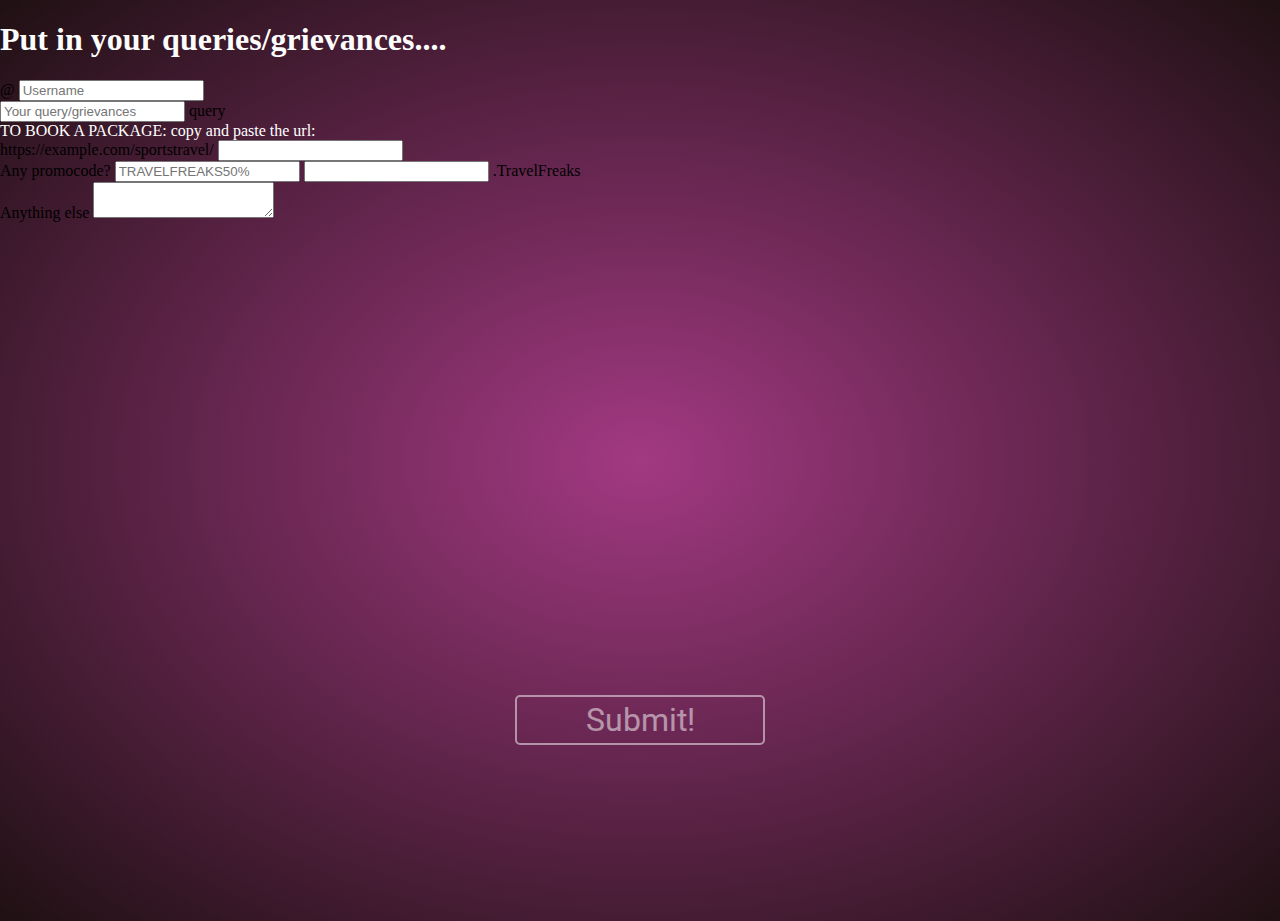
<file: contactus.html>
<!doctype html>
<html lang="en">
  <head>
    <link href="https://fonts.googleapis.com/css?family=Roboto:100" rel="stylesheet">
    <link rel="stylesheet" type="text/css" href="contactus.css">
    <!-- Required meta tags -->
    <meta charset="utf-8">
    <meta name="viewport" content="width=device-width, initial-scale=1">

    <!-- Bootstrap CSS -->
    <link href="https://cdn.jsdelivr.net/npm/bootstrap@5.0.0-beta2/dist/css/bootstrap.min.css" rel="stylesheet" integrity="sha384-BmbxuPwQa2lc/FVzBcNJ7UAyJxM6wuqIj61tLrc4wSX0szH/Ev+nYRRuWlolflfl" crossorigin="anonymous">

    <title>Hello, world!</title>
  </head>
  <body>
    <h1 style="color: rgb(253, 253, 253);">Put in your queries/grievances....</h1>

    <!-- Optional JavaScript; choose one of the two! -->

    <!-- Option 1: Bootstrap Bundle with Popper -->
    <script src="https://cdn.jsdelivr.net/npm/bootstrap@5.0.0-beta2/dist/js/bootstrap.bundle.min.js" integrity="sha384-b5kHyXgcpbZJO/tY9Ul7kGkf1S0CWuKcCD38l8YkeH8z8QjE0GmW1gYU5S9FOnJ0" crossorigin="anonymous"></script>

    <!-- Option 2: Separate Popper and Bootstrap JS -->
    <!--
    <script src="https://cdn.jsdelivr.net/npm/@popperjs/core@2.6.0/dist/umd/popper.min.js" integrity="sha384-KsvD1yqQ1/1+IA7gi3P0tyJcT3vR+NdBTt13hSJ2lnve8agRGXTTyNaBYmCR/Nwi" crossorigin="anonymous"></script>
    <script src="https://cdn.jsdelivr.net/npm/bootstrap@5.0.0-beta2/dist/js/bootstrap.min.js" integrity="sha384-nsg8ua9HAw1y0W1btsyWgBklPnCUAFLuTMS2G72MMONqmOymq585AcH49TLBQObG" crossorigin="anonymous"></script>
    -->
  </body>
  <div class="input-group mb-3">
    <span class="input-group-text" id="basic-addon1">@</span>
    <input type="text" class="form-control" placeholder="Username" aria-label="Username" aria-describedby="basic-addon1">
  </div>
  
  <div class="input-group mb-3">
    <input type="text" class="form-control" placeholder="Your query/grievances" aria-label="Recipient's username" aria-describedby="basic-addon2">
    <span class="input-group-text" id="basic-addon2">query</span>
     
</div>
  
  <label for="basic-url" class="form-label" style="color: rgb(255, 255, 255);">TO BOOK A PACKAGE: copy and paste the url:</label>
  <div class="input-group mb-3">
    <span class="input-group-text" id="basic-addon3">https://example.com/sportstravel/</span>
    <input type="text" class="form-control" id="basic-url" aria-describedby="basic-addon3">
  </div>
  
  <div class="input-group mb-3">
    <span class="input-group-text" placeholder="TRAVELFREAKS50%">Any promocode?</span>
    <input type="text" class="form-control" placeholder="TRAVELFREAKS50%" aria-label="Recipient's username" aria-describedby="basic-addon2">
    
    <input type="text" class="form-control" aria-label="Amount (to the nearest dollar)">
    <span class="input-group-text">.TravelFreaks</span>
  </div>
  
  
  
  <div class="input-group">
    <span class="input-group-text">Anything else</span>
    <textarea class="form-control" aria-label="With textarea"></textarea>
  </div>
  <a href="index.html" style="text-align: center;"><button style="text-align: center; align-items: center; align-content: center; align-tracks: center;" >Submit!</button></a>
  <div class='light x1'></div>
  <div class='light x2'></div>
  <div class='light x3'></div>
  <div class='light x4'></div>
  <div class='light x5'></div>
  <div class='light x6'></div>
  <div class='light x7'></div>
  <div class='light x8'></div>
  <div class='light x9'></div>
  </html>
</file>
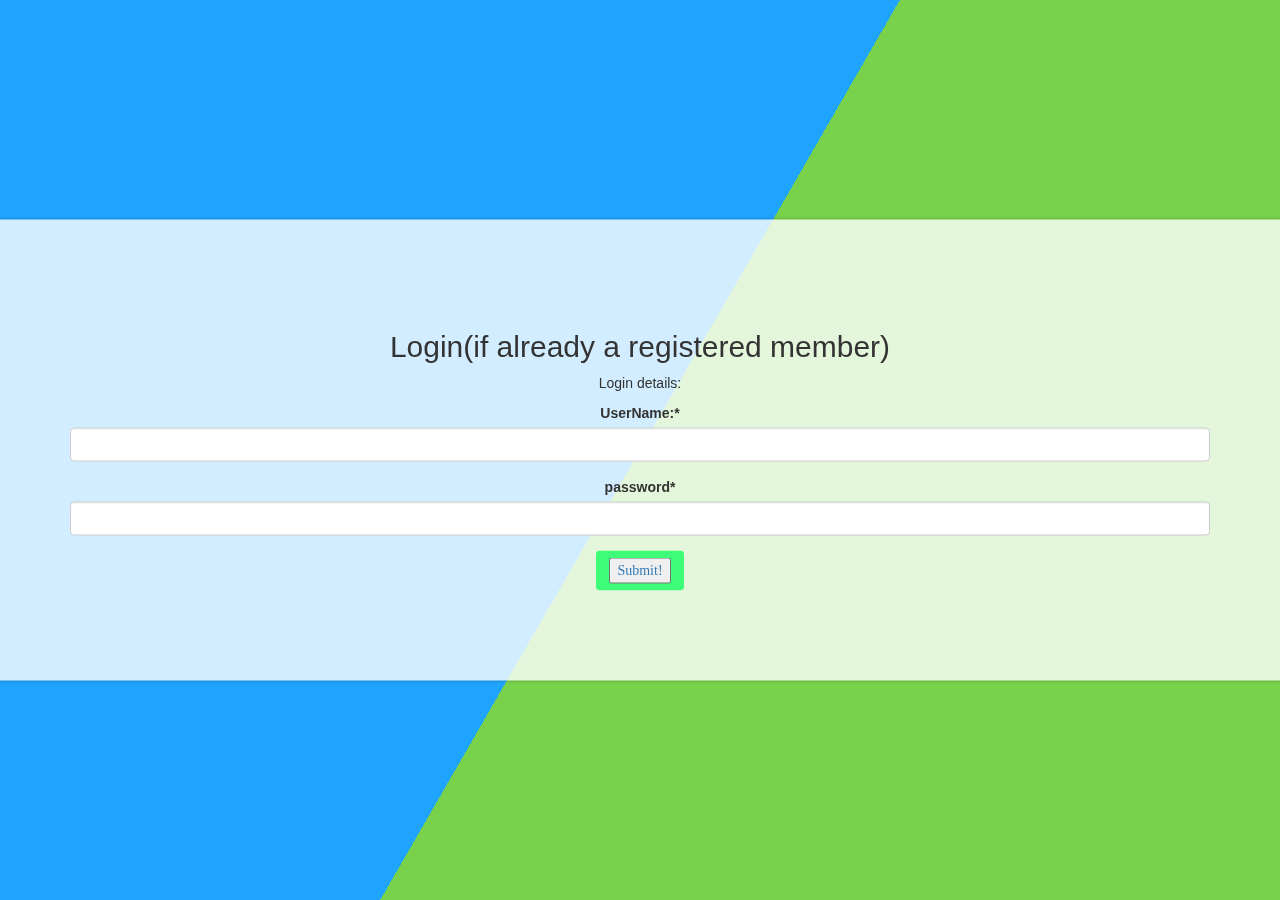
<file: login.html>
<!DOCTYPE html>
<html lang="en">
<head>
    <link rel="stylesheet" type="text/css" href="contact.css">
  <title>Bootstrap Example</title>
  <meta charset="utf-8">
  <meta name="viewport" content="width=device-width, initial-scale=1">
  <link rel="stylesheet" href="https://maxcdn.bootstrapcdn.com/bootstrap/3.4.1/css/bootstrap.min.css">
  <script src="https://ajax.googleapis.com/ajax/libs/jquery/3.5.1/jquery.min.js"></script>
  <script src="https://maxcdn.bootstrapcdn.com/bootstrap/3.4.1/js/bootstrap.min.js"></script>
</head>
<body>
    <div class="bg"></div>
<div class="bg bg2"></div>
<div class="bg bg3"></div>
<div class="content">
  

   
    <div class="context">
        
    </div>


<div class="container">
  <h2>Login(if already a registered member)</h2>
  <p>Login details:</p>
  <form>
    <div class="form-group">
      <label for="usr">UserName:*</label>
      <input type="text" class="form-control" id="usr">
    </div>
    <div class="form-group">
      <label for="pwd">password*</label>
      <input type="password" class="form-control" id="pwd">
    </div>
    
    
    
  </form>

</div>
<div class="btn">
<a href="index.html"><button>Submit!</button></a>

</div>
</div>

</body>

</html>
</file>
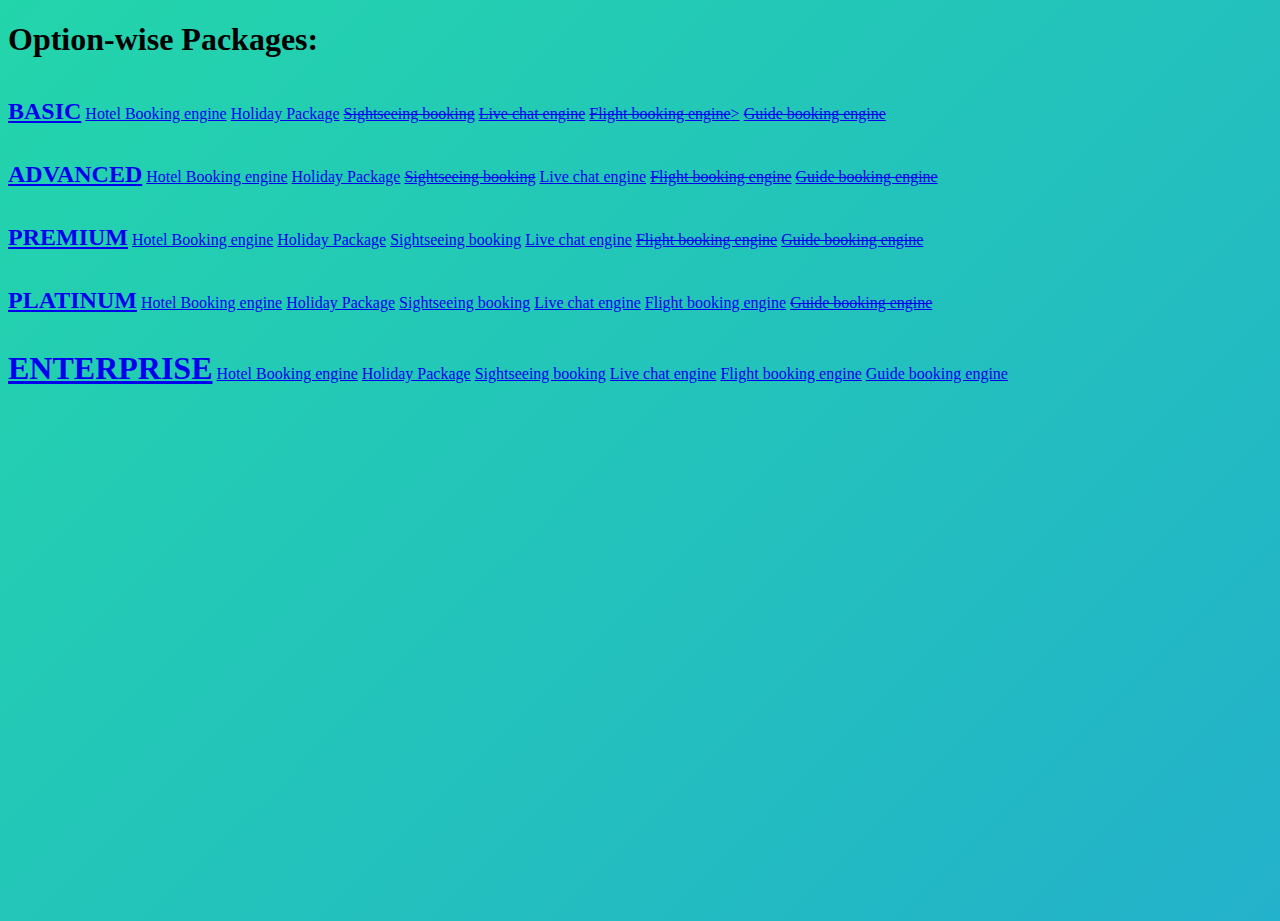
<file: pricing.html>
<!doctype html>
<html lang="en">
  <head>
    <link rel="stylesheet" type="text/css" href="travelsol.css">
    <!-- Required meta tags -->
    <meta charset="utf-8">
    <meta name="viewport" content="width=device-width, initial-scale=1">

    <!-- Bootstrap CSS -->
    <link href="https://cdn.jsdelivr.net/npm/bootstrap@5.0.0-beta2/dist/css/bootstrap.min.css" rel="stylesheet" integrity="sha384-BmbxuPwQa2lc/FVzBcNJ7UAyJxM6wuqIj61tLrc4wSX0szH/Ev+nYRRuWlolflfl" crossorigin="anonymous">

    <title>Hello, world!</title>
  </head>
  <body>
    <h1>Option-wise Packages:</h1>
    &nbsp;&nbsp; &nbsp;&nbsp; &nbsp;&nbsp; &nbsp;&nbsp; &nbsp;&nbsp; &nbsp;&nbsp; &nbsp;&nbsp; &nbsp;&nbsp; &nbsp;&nbsp; &nbsp;&nbsp; &nbsp;&nbsp; &nbsp;
&nbsp; &nbsp;&nbsp; &nbsp;&nbsp; &nbsp;&nbsp; &nbsp;&nbsp; &nbsp;&nbsp; &nbsp;&nbsp; &nbsp;&nbsp; &nbsp;&nbsp; &nbsp;&nbsp; &nbsp;&nbsp; &nbsp;&nbsp; &nbsp;
&nbsp; &nbsp;&nbsp; &nbsp;&nbsp; &nbsp;&nbsp; &nbsp;&nbsp; &nbsp;&nbsp; &nbsp;&nbsp; &nbsp;&nbsp; &nbsp;&nbsp; &nbsp;&nbsp; &nbsp;&nbsp; &nbsp;&nbsp; &nbsp;
&nbsp; &nbsp;&nbsp; &nbsp;&nbsp; &nbsp;&nbsp; &nbsp;&nbsp;

    <!-- Optional JavaScript; choose one of the two! -->

    <!-- Option 1: Bootstrap Bundle with Popper -->
    <script src="https://cdn.jsdelivr.net/npm/bootstrap@5.0.0-beta2/dist/js/bootstrap.bundle.min.js" integrity="sha384-b5kHyXgcpbZJO/tY9Ul7kGkf1S0CWuKcCD38l8YkeH8z8QjE0GmW1gYU5S9FOnJ0" crossorigin="anonymous"></script>

    <!-- Option 2: Separate Popper and Bootstrap JS -->
    <!--
    <script src="https://cdn.jsdelivr.net/npm/@popperjs/core@2.6.0/dist/umd/popper.min.js" integrity="sha384-KsvD1yqQ1/1+IA7gi3P0tyJcT3vR+NdBTt13hSJ2lnve8agRGXTTyNaBYmCR/Nwi" crossorigin="anonymous"></script>
    <script src="https://cdn.jsdelivr.net/npm/bootstrap@5.0.0-beta2/dist/js/bootstrap.min.js" integrity="sha384-nsg8ua9HAw1y0W1btsyWgBklPnCUAFLuTMS2G72MMONqmOymq585AcH49TLBQObG" crossorigin="anonymous"></script>
    -->
  
<div class="list-group">
    <b><a href="#" class="list-group-item list-group-item-dark" style="font-weight: bolder; font-size: x-large;">BASIC</a></b>
  
    <a href="#" class="list-group-item list-group-item-action list-group-item-primary">Hotel Booking engine</a>
    <a href="#" class="list-group-item list-group-item-action list-group-item-secondary">Holiday Package</a>
    <a href="#" class="list-group-item list-group-item-action list-group-item-success"><strike>Sightseeing booking</strike></a>
    <a href="#" class="list-group-item list-group-item-action list-group-item-danger"><STRIKE>Live chat engine</STRIKE></a>
    <a href="#" class="list-group-item list-group-item-action list-group-item-warning"><strike>Flight booking engine</strike>></a>
    <a href="#" class="list-group-item list-group-item-action list-group-item-info"><strike>Guide booking engine</strike></a>
    
  </div>
&nbsp; &nbsp;&nbsp; &nbsp;&nbsp; &nbsp;&nbsp; &nbsp;&nbsp; &nbsp;&nbsp; &nbsp;&nbsp; &nbsp;&nbsp; &nbsp;&nbsp; &nbsp;&nbsp; &nbsp;&nbsp; &nbsp;&nbsp; &nbsp;
&nbsp; &nbsp;&nbsp; &nbsp;&nbsp; &nbsp;&nbsp; &nbsp;&nbsp; &nbsp;&nbsp; &nbsp;&nbsp; &nbsp;&nbsp; &nbsp;&nbsp; &nbsp;&nbsp; &nbsp;&nbsp; &nbsp;&nbsp; &nbsp;
&nbsp; &nbsp;&nbsp; &nbsp;&nbsp; &nbsp;&nbsp; &nbsp;&nbsp; &nbsp;&nbsp; &nbsp;&nbsp; &nbsp;&nbsp; &nbsp;&nbsp; &nbsp;&nbsp; &nbsp;&nbsp; &nbsp;&nbsp; &nbsp;
&nbsp; &nbsp;&nbsp; &nbsp;&nbsp; &nbsp;&nbsp; &nbsp;&nbsp; &nbsp;&nbsp; &nbsp;&nbsp; &nbsp;&nbsp; &nbsp;&nbsp; &nbsp;&nbsp; &nbsp;&nbsp; &nbsp;&nbsp; &nbsp;
&nbsp; &nbsp;&nbsp; &nbsp;&nbsp; &nbsp;&nbsp; &nbsp;&nbsp; &nbsp;&nbsp; &nbsp;&nbsp; &nbsp;&nbsp; &nbsp;&nbsp; &nbsp;&nbsp; &nbsp;&nbsp; &nbsp;&nbsp; &nbsp;
&nbsp; &nbsp;&nbsp; &nbsp;&nbsp; &nbsp;&nbsp; &nbsp;&nbsp; &nbsp;&nbsp; &nbsp;&nbsp; &nbsp;&nbsp; &nbsp;&nbsp; &nbsp;&nbsp; &nbsp;&nbsp; &nbsp;&nbsp; &nbsp;&nbsp;
&nbsp;&nbsp; &nbsp;&nbsp; &nbsp;&nbsp; &nbsp;&nbsp; &nbsp;&nbsp; &nbsp;&nbsp; &nbsp;&nbsp; &nbsp;&nbsp; &nbsp;&nbsp; &nbsp;&nbsp; &nbsp;&nbsp; &nbsp;
&nbsp; &nbsp;&nbsp; &nbsp;&nbsp; &nbsp;&nbsp; &nbsp;&nbsp; &nbsp;&nbsp; &nbsp;&nbsp; &nbsp;&nbsp; &nbsp;&nbsp; &nbsp;&nbsp; &nbsp;&nbsp; &nbsp;&nbsp; &nbsp;
&nbsp; &nbsp;&nbsp; &nbsp;&nbsp; &nbsp;&nbsp; &nbsp;&nbsp; &nbsp;&nbsp; &nbsp;&nbsp; &nbsp;&nbsp; &nbsp;&nbsp; &nbsp;&nbsp; &nbsp;&nbsp; &nbsp;&nbsp; &nbsp;
  <div class="list-group">
    <b><a href="#" class="list-group-item list-group-item-dark" style="font-weight: bolder; font-size: x-large;">ADVANCED</a></b>
  
    <a href="#" class="list-group-item list-group-item-action list-group-item-primary">Hotel Booking engine</a>
    <a href="#" class="list-group-item list-group-item-action list-group-item-secondary">Holiday Package</a>
    <a href="#" class="list-group-item list-group-item-action list-group-item-success"><strike>Sightseeing booking</strike></a>
    <a href="#" class="list-group-item list-group-item-action list-group-item-danger">Live chat engine</a>
    <a href="#" class="list-group-item list-group-item-action list-group-item-warning"><strike>Flight booking engine</strike></a>
    <a href="#" class="list-group-item list-group-item-action list-group-item-info"><strike>Guide booking engine</strike></a>
    
  </div>
&nbsp; &nbsp;&nbsp; &nbsp;&nbsp; &nbsp;&nbsp; &nbsp;&nbsp; &nbsp;&nbsp; &nbsp;&nbsp; &nbsp;&nbsp; &nbsp;&nbsp; &nbsp;&nbsp; &nbsp;&nbsp; &nbsp;&nbsp; &nbsp;
&nbsp; &nbsp;&nbsp; &nbsp;&nbsp; &nbsp;&nbsp; &nbsp;&nbsp; &nbsp;&nbsp; &nbsp;&nbsp; &nbsp;&nbsp; &nbsp;&nbsp; &nbsp;&nbsp; &nbsp;&nbsp; &nbsp;&nbsp; &nbsp;
&nbsp; &nbsp;&nbsp; &nbsp;&nbsp; &nbsp;&nbsp; &nbsp;&nbsp; &nbsp;&nbsp; &nbsp;&nbsp; &nbsp;&nbsp; &nbsp;&nbsp; &nbsp;&nbsp; &nbsp;&nbsp; &nbsp;&nbsp; &nbsp;
&nbsp; &nbsp;&nbsp; &nbsp;&nbsp; &nbsp;&nbsp; &nbsp;&nbsp; &nbsp;&nbsp; &nbsp;&nbsp; &nbsp;&nbsp; &nbsp;&nbsp; &nbsp;&nbsp; &nbsp;&nbsp; &nbsp;&nbsp; &nbsp;
&nbsp; &nbsp;&nbsp; &nbsp;&nbsp; &nbsp;&nbsp; &nbsp;&nbsp; &nbsp;&nbsp; &nbsp;&nbsp; &nbsp;&nbsp; &nbsp;&nbsp; &nbsp;&nbsp; &nbsp;&nbsp; &nbsp;&nbsp; &nbsp;
&nbsp; &nbsp;&nbsp; &nbsp;&nbsp; &nbsp;&nbsp; &nbsp;&nbsp; &nbsp;&nbsp; &nbsp;&nbsp; &nbsp;&nbsp; &nbsp;&nbsp; &nbsp;&nbsp; &nbsp;&nbsp; &nbsp;&nbsp; &nbsp;&nbsp;
&nbsp;&nbsp; &nbsp;&nbsp; &nbsp;&nbsp; &nbsp;&nbsp; &nbsp;&nbsp; &nbsp;&nbsp; &nbsp;&nbsp; &nbsp;&nbsp; &nbsp;&nbsp; &nbsp;&nbsp; &nbsp;&nbsp; &nbsp;
&nbsp; &nbsp;&nbsp; &nbsp;&nbsp; &nbsp;&nbsp; &nbsp;&nbsp; &nbsp;&nbsp; &nbsp;&nbsp; &nbsp;&nbsp; &nbsp;&nbsp; &nbsp;&nbsp; &nbsp;&nbsp; &nbsp;&nbsp; &nbsp;
&nbsp; &nbsp;&nbsp; &nbsp;&nbsp; &nbsp;&nbsp; &nbsp;&nbsp; &nbsp;&nbsp; &nbsp;&nbsp; &nbsp;&nbsp; &nbsp;&nbsp; &nbsp;&nbsp; &nbsp;&nbsp; &nbsp;&nbsp; &nbsp;
  <div class="list-group">
    <b><a href="#" class="list-group-item list-group-item-dark"style="font-weight: bolder; font-size: x-large;">PREMIUM</a></b>
  
    <a href="#" class="list-group-item list-group-item-action list-group-item-primary">Hotel Booking engine</a>
    <a href="#" class="list-group-item list-group-item-action list-group-item-secondary">Holiday Package</a>
    <a href="#" class="list-group-item list-group-item-action list-group-item-success">Sightseeing booking</a>
    <a href="#" class="list-group-item list-group-item-action list-group-item-danger">Live chat engine</a>
    <a href="#" class="list-group-item list-group-item-action list-group-item-warning"><strike>Flight booking engine</strike></a>
    <a href="#" class="list-group-item list-group-item-action list-group-item-info"><strike>Guide booking engine</strike></a>
    
  </div>
  &nbsp; &nbsp;&nbsp; &nbsp;&nbsp; &nbsp;&nbsp; &nbsp;&nbsp; &nbsp;&nbsp; &nbsp;&nbsp; &nbsp;&nbsp; &nbsp;&nbsp; &nbsp;&nbsp; &nbsp;&nbsp; &nbsp;&nbsp; &nbsp;
  &nbsp; &nbsp;&nbsp; &nbsp;&nbsp; &nbsp;&nbsp; &nbsp;&nbsp; &nbsp;&nbsp; &nbsp;&nbsp; &nbsp;&nbsp; &nbsp;&nbsp; &nbsp;&nbsp; &nbsp;&nbsp; &nbsp;&nbsp; &nbsp;
  &nbsp; &nbsp;&nbsp; &nbsp;&nbsp; &nbsp;&nbsp; &nbsp;&nbsp; &nbsp;&nbsp; &nbsp;&nbsp; &nbsp;&nbsp; &nbsp;&nbsp; &nbsp;&nbsp; &nbsp;&nbsp; &nbsp;&nbsp; &nbsp;
  &nbsp; &nbsp;&nbsp; &nbsp;&nbsp; &nbsp;&nbsp; &nbsp;&nbsp; &nbsp;&nbsp; &nbsp;&nbsp; &nbsp;&nbsp; &nbsp;&nbsp; &nbsp;&nbsp; &nbsp;&nbsp; &nbsp;&nbsp; &nbsp;
  &nbsp; &nbsp;&nbsp; &nbsp;&nbsp; &nbsp;&nbsp; &nbsp;&nbsp; &nbsp;&nbsp; &nbsp;&nbsp; &nbsp;&nbsp; &nbsp;&nbsp; &nbsp;&nbsp; &nbsp;&nbsp; &nbsp;&nbsp; &nbsp;
  &nbsp; &nbsp;&nbsp; &nbsp;&nbsp; &nbsp;&nbsp; &nbsp;&nbsp; &nbsp;&nbsp; &nbsp;&nbsp; &nbsp;&nbsp; &nbsp;&nbsp; &nbsp;&nbsp; &nbsp;&nbsp; &nbsp;&nbsp; &nbsp;&nbsp;
  &nbsp;&nbsp; &nbsp;&nbsp; &nbsp;&nbsp; &nbsp;&nbsp; &nbsp;&nbsp; &nbsp;&nbsp; &nbsp;&nbsp; &nbsp;&nbsp; &nbsp;&nbsp; &nbsp;&nbsp; &nbsp;&nbsp; &nbsp;
  &nbsp; &nbsp;&nbsp; &nbsp;&nbsp; &nbsp;&nbsp; &nbsp;&nbsp; &nbsp;&nbsp; &nbsp;&nbsp; &nbsp;&nbsp; &nbsp;&nbsp; &nbsp;&nbsp; &nbsp;&nbsp; &nbsp;&nbsp; &nbsp;
  &nbsp; &nbsp;&nbsp; &nbsp;&nbsp; &nbsp;&nbsp; &nbsp;&nbsp; &nbsp;&nbsp; &nbsp;&nbsp; &nbsp;&nbsp; &nbsp;&nbsp; &nbsp;&nbsp; &nbsp;&nbsp; &nbsp;&nbsp; &nbsp;
  <div class="list-group">
    <b><a href="#" class="list-group-item list-group-item-action"style="font-weight: bolder; font-size: x-large;">PLATINUM</a></b>
  
    <a href="#" class="list-group-item list-group-item-action list-group-item-primary">Hotel Booking engine</a>
    <a href="#" class="list-group-item list-group-item-action list-group-item-secondary">Holiday Package</a>
    <a href="#" class="list-group-item list-group-item-action list-group-item-success">Sightseeing booking</a>
    <a href="#" class="list-group-item list-group-item-action list-group-item-danger">Live chat engine</a>
    <a href="#" class="list-group-item list-group-item-action list-group-item-warning">Flight booking engine</a>
    <a href="#" class="list-group-item list-group-item-action list-group-item-info"><strike>Guide booking engine</strike></a>
    
  </div>
  &nbsp; &nbsp;&nbsp; &nbsp;&nbsp; &nbsp;&nbsp; &nbsp;&nbsp; &nbsp;&nbsp; &nbsp;&nbsp; &nbsp;&nbsp; &nbsp;&nbsp; &nbsp;&nbsp; &nbsp;&nbsp; &nbsp;&nbsp; &nbsp;
  &nbsp; &nbsp;&nbsp; &nbsp;&nbsp; &nbsp;&nbsp; &nbsp;&nbsp; &nbsp;&nbsp; &nbsp;&nbsp; &nbsp;&nbsp; &nbsp;&nbsp; &nbsp;&nbsp; &nbsp;&nbsp; &nbsp;&nbsp; &nbsp;
  &nbsp; &nbsp;&nbsp; &nbsp;&nbsp; &nbsp;&nbsp; &nbsp;&nbsp; &nbsp;&nbsp; &nbsp;&nbsp; &nbsp;&nbsp; &nbsp;&nbsp; &nbsp;&nbsp; &nbsp;&nbsp; &nbsp;&nbsp; &nbsp;
  &nbsp; &nbsp;&nbsp; &nbsp;&nbsp; &nbsp;&nbsp; &nbsp;&nbsp; &nbsp;&nbsp; &nbsp;&nbsp; &nbsp;&nbsp; &nbsp;&nbsp; &nbsp;&nbsp; &nbsp;&nbsp; &nbsp;&nbsp; &nbsp;
  &nbsp; &nbsp;&nbsp; &nbsp;&nbsp; &nbsp;&nbsp; &nbsp;&nbsp; &nbsp;&nbsp; &nbsp;&nbsp; &nbsp;&nbsp; &nbsp;&nbsp; &nbsp;&nbsp; &nbsp;&nbsp; &nbsp;&nbsp; &nbsp;
  &nbsp; &nbsp;&nbsp; &nbsp;&nbsp; &nbsp;&nbsp; &nbsp;&nbsp; &nbsp;&nbsp; &nbsp;&nbsp; &nbsp;&nbsp; &nbsp;&nbsp; &nbsp;&nbsp; &nbsp;&nbsp; &nbsp;&nbsp; &nbsp;&nbsp;
  &nbsp;&nbsp; &nbsp;&nbsp; &nbsp;&nbsp; &nbsp;&nbsp; &nbsp;&nbsp; &nbsp;&nbsp; &nbsp;&nbsp; &nbsp;&nbsp; &nbsp;&nbsp; &nbsp;&nbsp; &nbsp;&nbsp; &nbsp;
  &nbsp; &nbsp;&nbsp; &nbsp;&nbsp; &nbsp;&nbsp; &nbsp;&nbsp; &nbsp;&nbsp; &nbsp;&nbsp; &nbsp;&nbsp; &nbsp;&nbsp; &nbsp;&nbsp; &nbsp;&nbsp; &nbsp;&nbsp; &nbsp;
  &nbsp; &nbsp;&nbsp; &nbsp;&nbsp; &nbsp;&nbsp; &nbsp;&nbsp; &nbsp;&nbsp; &nbsp;&nbsp; &nbsp;&nbsp; &nbsp;&nbsp; &nbsp;&nbsp; &nbsp;&nbsp; &nbsp;&nbsp; &nbsp;
  <div class="list-group">
    <b><a href="#" class="list-group-item list-group-item-action"style="font-weight: bolder; font-size: xx-large;">ENTERPRISE</a></b>
  
    <a href="#" class="list-group-item list-group-item-action list-group-item-primary">Hotel Booking engine</a>
    <a href="#" class="list-group-item list-group-item-action list-group-item-secondary">Holiday Package</a>
    <a href="#" class="list-group-item list-group-item-action list-group-item-success">Sightseeing booking</a>
    <a href="#" class="list-group-item list-group-item-action list-group-item-danger">Live chat engine</a>
    <a href="#" class="list-group-item list-group-item-action list-group-item-warning">Flight booking engine</a>
    <a href="#" class="list-group-item list-group-item-action list-group-item-info">Guide booking engine</a>
    
  </div>
  
  </body>
  </html>
</file>
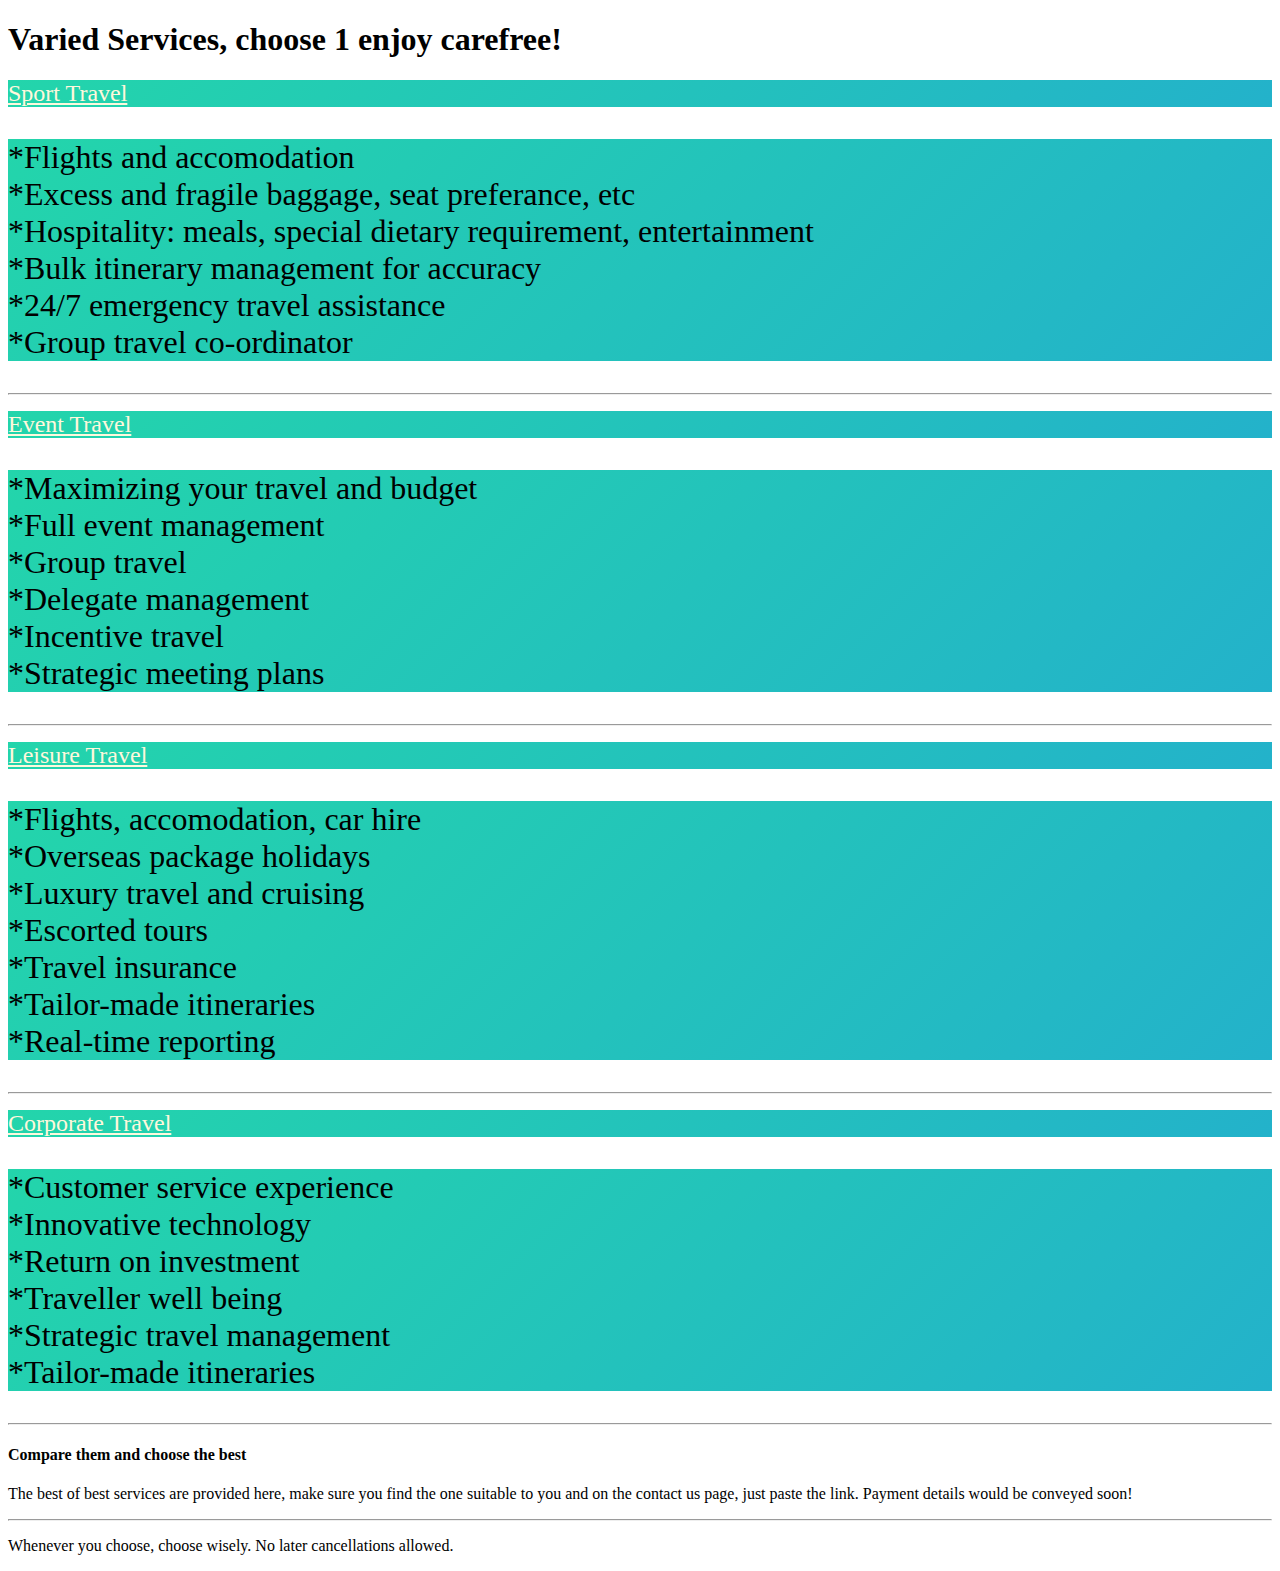
<file: services.html>
<!doctype html>
<html lang="en">
  <head>
    <link rel="stylesheet" type="text/css" href="services.css">
    <!-- Required meta tags -->
    <meta charset="utf-8">
    <meta name="viewport" content="width=device-width, initial-scale=1">

    <!-- Bootstrap CSS -->
    <link href="https://cdn.jsdelivr.net/npm/bootstrap@5.0.0-beta2/dist/css/bootstrap.min.css" rel="stylesheet" integrity="sha384-BmbxuPwQa2lc/FVzBcNJ7UAyJxM6wuqIj61tLrc4wSX0szH/Ev+nYRRuWlolflfl" crossorigin="anonymous">

    <title>Hello, world!</title>
  </head>
  
  <body>
      
    <h1>Varied Services, choose 1 enjoy carefree!</h1>

    <!-- Optional JavaScript; choose one of the two! -->

    <!-- Option 1: Bootstrap Bundle with Popper -->
    <script src="https://cdn.jsdelivr.net/npm/bootstrap@5.0.0-beta2/dist/js/bootstrap.bundle.min.js" integrity="sha384-b5kHyXgcpbZJO/tY9Ul7kGkf1S0CWuKcCD38l8YkeH8z8QjE0GmW1gYU5S9FOnJ0" crossorigin="anonymous"></script>

    <!-- Option 2: Separate Popper and Bootstrap JS -->
    <!--
    <script src="https://cdn.jsdelivr.net/npm/@popperjs/core@2.6.0/dist/umd/popper.min.js" integrity="sha384-KsvD1yqQ1/1+IA7gi3P0tyJcT3vR+NdBTt13hSJ2lnve8agRGXTTyNaBYmCR/Nwi" crossorigin="anonymous"></script>
    <script src="https://cdn.jsdelivr.net/npm/bootstrap@5.0.0-beta2/dist/js/bootstrap.min.js" integrity="sha384-nsg8ua9HAw1y0W1btsyWgBklPnCUAFLuTMS2G72MMONqmOymq585AcH49TLBQObG" crossorigin="anonymous"></script>
    -->
 <div class="bg">
<p>
    <a class="btn btn" data-bs-toggle="collapse" href="#collapseExample" role="button" aria-expanded="false" aria-controls="collapseExample" style="color: cornsilk; font-size: x-large;">
      Sport Travel
    </a>
  </p>
 </div>
  <div class="collapse" id="collapseExample">
    <div class="card card-body">
        <div class="bg">
<pre style="font-size: xx-large;font-family: 'Times New Roman', Times, serif;">
*Flights and accomodation
*Excess and fragile baggage, seat preferance, etc
*Hospitality: meals, special dietary requirement, entertainment
*Bulk itinerary management for accuracy
*24/7 emergency travel assistance
*Group travel co-ordinator
</pre>
      </div>
    </div>
  </div>
  
  <hr>
  <div class="bg">
    <p>
        <a class="btn btn-1" data-bs-toggle="collapse" href="#collapseExample" role="button" aria-expanded="false" aria-controls="collapseExample" style="color: cornsilk; font-size: x-large;">
          Event Travel
        </a>
      </p>
     </div>
      <div class="collapse" id="collapseExample">
        <div class="card card-body">
            <div class="bg">
<pre style="font-size: xx-large;font-family: 'Times New Roman', Times, serif;">
*Maximizing your travel and budget
*Full event management
*Group travel
*Delegate management
*Incentive travel
*Strategic meeting plans
</pre>
          </div>
        </div>
      </div>
      
      <hr>
      <div class="bg">
        <p>
            <a class="btn btn" data-bs-toggle="collapse" href="#collapseExample" role="button" aria-expanded="false" aria-controls="collapseExample" style="color: cornsilk; font-size: x-large;">
              Leisure Travel
            </a>
          </p>
         </div>
          <div class="collapse" id="collapseExample">
            <div class="card card-body">
                <div class="bg">
<pre style="font-size: xx-large;font-family: 'Times New Roman', Times, serif;">
*Flights, accomodation, car hire
*Overseas package holidays
*Luxury travel and cruising
*Escorted tours
*Travel insurance
*Tailor-made itineraries
*Real-time reporting
</pre>
              </div>
            </div>
          </div>
          
          <hr>
          <div class="bg">
            <p>
                <a class="btn btn" data-bs-toggle="collapse" href="#collapseExample" role="button" aria-expanded="false" aria-controls="collapseExample" style="color: cornsilk; font-size: x-large;">
                  Corporate Travel
                </a>
              </p>
             </div>
              <div class="collapse" id="collapseExample">
                <div class="card card-body">
                    <div class="bg">
<pre style="font-size: xx-large;font-family: 'Times New Roman', Times, serif;">
*Customer service experience
*Innovative technology
*Return on investment
*Traveller well being
*Strategic travel management
*Tailor-made itineraries
</pre>
                  </div>
                </div>
              </div>
              
              <hr>
              <div class="alert alert-success" role="alert">
                <h4 class="alert-heading">Compare them and choose the best</h4>
                <p>The best of best services are provided here, make sure you find the one suitable to you and on the contact us page, just paste the link. Payment details would be conveyed soon!</p>
                <hr>
                <p class="mb-0">Whenever you choose, choose wisely. No later cancellations allowed. </p>
              </div>
          

  </body>
 
  </html>
</file>
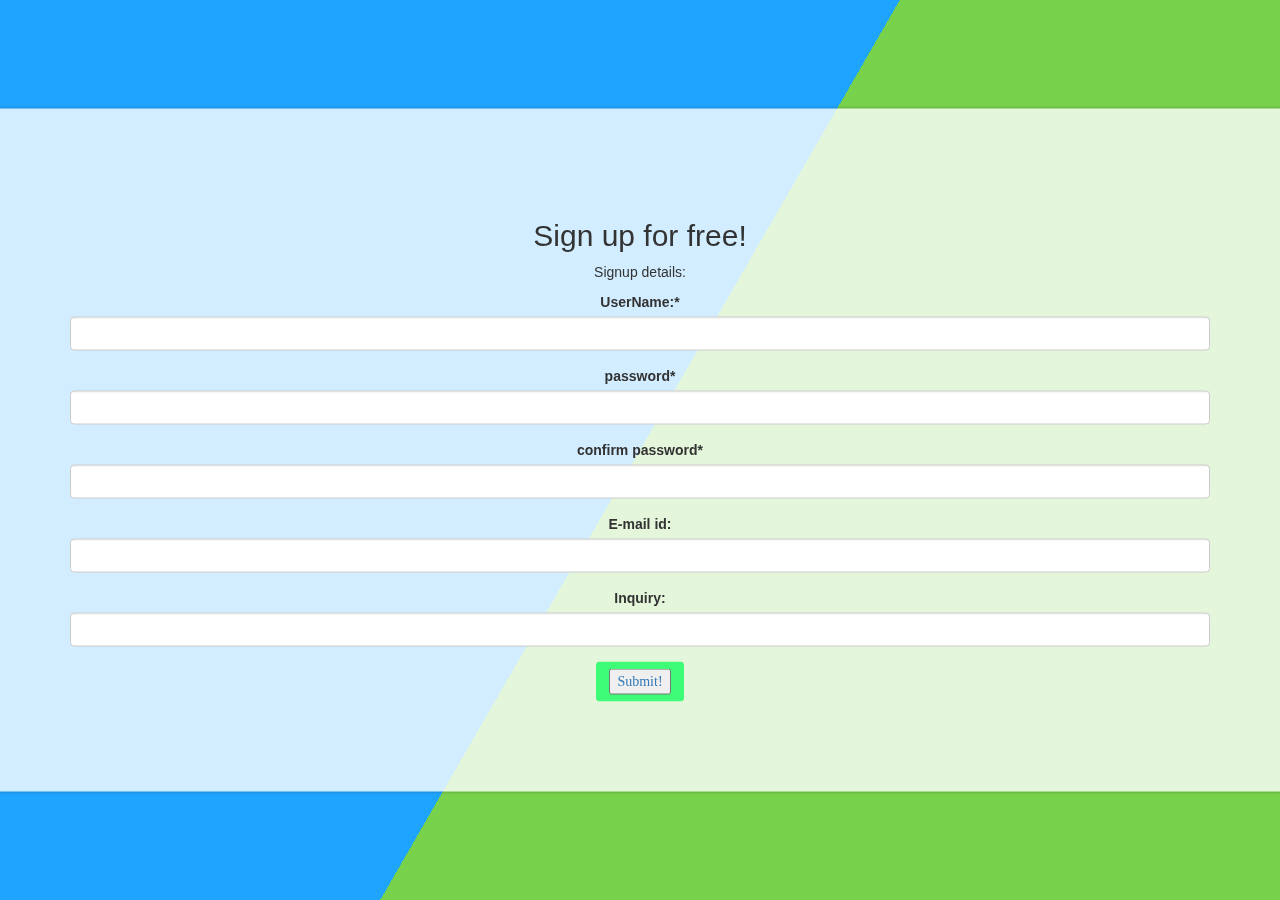
<file: signup.html>
<!DOCTYPE html>
<html lang="en">
<head>
    <link rel="stylesheet" type="text/css" href="contact.css">
  <title>Bootstrap Example</title>
  <meta charset="utf-8">
  <meta name="viewport" content="width=device-width, initial-scale=1">
  <link rel="stylesheet" href="https://maxcdn.bootstrapcdn.com/bootstrap/3.4.1/css/bootstrap.min.css">
  <script src="https://ajax.googleapis.com/ajax/libs/jquery/3.5.1/jquery.min.js"></script>
  <script src="https://maxcdn.bootstrapcdn.com/bootstrap/3.4.1/js/bootstrap.min.js"></script>
</head>
<body>
    <div class="bg"></div>
<div class="bg bg2"></div>
<div class="bg bg3"></div>
<div class="content">
  

   
    <div class="context">
        
    </div>


<div class="container">
  <h2>Sign up for free!</h2>
  <p>Signup details:</p>
  <form>
    <div class="form-group">
      <label for="usr">UserName:*</label>
      <input type="text" class="form-control" id="usr">
    </div>
    <div class="form-group">
      <label for="pwd">password*</label>
      <input type="password" class="form-control" id="pwd">
    </div>
    <div class="form-group">
        <label for="pwd">confirm password*</label>
        <input type="password" class="form-control" id="pwd">
      </div>
    <div class="form-group">
        <label for="usr">E-mail id:</label>
        <input type="text" class="form-control" id="usr">
      </div>
      <div class="form-group">
        <label for="usr">Inquiry:</label>
        <input type="text" class="form-control" id="usr">
      </div>
    
  </form>

</div>
<div class="btn">
<a href="index.html"><button>Submit!</button></a>
</div>
</div>

</body>

</html>
</file>
<file: contactus.css>
body {
    margin: 0;
    height: 100vh;
    font-weight: 100;
    background: radial-gradient(#a23982,#1f1013);
    -webkit-overflow-Y: hidden;
    -moz-overflow-Y: hidden;
    -o-overflow-Y: hidden;
    overflow-y: hidden;
    -webkit-animation: fadeIn 1 1s ease-out;
    -moz-animation: fadeIn 1 1s ease-out;
    -o-animation: fadeIn 1 1s ease-out;
    animation: fadeIn 1 1s ease-out;
}

button{
  position: absolute;
  border: 2px solid white;
  background: transparent;
  font-family: 'Roboto', sans-serif;
  color: white;
  width: 250px;
  height: 50px;
  font-size: 2em;
  border-radius: 5px;
  opacity: .5;
  top: 60vh;
  bottom: 0px;
  left: 0px;
  right: 0px;
  margin: auto;
  transition: .3s;
}

button:hover{
  border: 2px solid #104F55;
  background-color: rgba(365,365,365,0.5);
  cursor: pointer;
  color: #104F55;
  opacity: .8;
  transition: .3s;
  box-shadow: 0 8px 16px 0 rgba(0,0,0,0.2);
}

.light {
    position: absolute;
    width: 0px;
    opacity: .75;
    background-color: white;
    box-shadow: #e9f1f1 0px 0px 20px 2px;
    opacity: 0;
    top: 100vh;
    bottom: 0px;
    left: 0px;
    right: 0px;
    margin: auto;
}

.x1{
  -webkit-animation: floatUp 4s infinite linear;
  -moz-animation: floatUp 4s infinite linear;
  -o-animation: floatUp 4s infinite linear;
  animation: floatUp 4s infinite linear;
   -webkit-transform: scale(1.0);
   -moz-transform: scale(1.0);
   -o-transform: scale(1.0);
  transform: scale(1.0);
}

.x2{
  -webkit-animation: floatUp 7s infinite linear;
  -moz-animation: floatUp 7s infinite linear;
  -o-animation: floatUp 7s infinite linear;
  animation: floatUp 7s infinite linear;
  -webkit-transform: scale(1.6);
  -moz-transform: scale(1.6);
  -o-transform: scale(1.6);
  transform: scale(1.6);
  left: 15%;
}

.x3{
  -webkit-animation: floatUp 2.5s infinite linear;
  -moz-animation: floatUp 2.5s infinite linear;
  -o-animation: floatUp 2.5s infinite linear;
  animation: floatUp 2.5s infinite linear;
  -webkit-transform: scale(.5);
  -moz-transform: scale(.5);
  -o-transform: scale(.5);
  transform: scale(.5);
  left: -15%;
}

.x4{
  -webkit-animation: floatUp 4.5s infinite linear;
  -moz-animation: floatUp 4.5s infinite linear;
  -o-animation: floatUp 4.5s infinite linear;
  animation: floatUp 4.5s infinite linear;
  -webkit-transform: scale(1.2);
  -moz-transform: scale(1.2);
  -o-transform: scale(1.2);
  transform: scale(1.2);
  left: -34%;
}

.x5{
  -webkit-animation: floatUp 8s infinite linear;
  -moz-animation: floatUp 8s infinite linear;
  -o-animation: floatUp 8s infinite linear;
  animation: floatUp 8s infinite linear;
  -webkit-transform: scale(2.2);
  -moz-transform: scale(2.2);
  -o-transform: scale(2.2);
  transform: scale(2.2);
  left: -57%;
}

.x6{
  -webkit-animation: floatUp 3s infinite linear;
  -moz-animation: floatUp 3s infinite linear;
  -o-animation: floatUp 3s infinite linear;
  animation: floatUp 3s infinite linear;
  -webkit-transform: scale(.8);
  -moz-transform: scale(.8);
  -o-transform: scale(.8);
  transform: scale(.8);
  left: -81%;
}

.x7{
  -webkit-animation: floatUp 5.3s infinite linear;
  -moz-animation: floatUp 5.3s infinite linear;
  -o-animation: floatUp 5.3s infinite linear;
  animation: floatUp 5.3s infinite linear;
  -webkit-transform: scale(3.2);
  -moz-transform: scale(3.2);
  -o-transform: scale(3.2);
  transform: scale(3.2);
  left: 37%;
}

.x8{
  -webkit-animation: floatUp 4.7s infinite linear;
  -moz-animation: floatUp 4.7s infinite linear;
  -o-animation: floatUp 4.7s infinite linear;
  animation: floatUp 4.7s infinite linear;
  -webkit-transform: scale(1.7);
  -moz-transform: scale(1.7);
  -o-transform: scale(1.7);
  transform: scale(1.7);
  left: 62%;
}

.x9{
  -webkit-animation: floatUp 4.1s infinite linear;
  -moz-animation: floatUp 4.1s infinite linear;
  -o-animation: floatUp 4.1s infinite linear;
  animation: floatUp 4.1s infinite linear;
  -webkit-transform: scale(0.9);
  -moz-transform: scale(0.9);
  -o-transform: scale(0.9);
  transform: scale(0.9);
  left: 85%;
}

button:focus{
  outline: none;
}

@-webkit-keyframes floatUp{
  0%{top: 100vh; opacity: 0;}
  25%{opacity: 1;}
  50%{top: 0vh; opacity: .8;}
  75%{opacity: 1;}
  100%{top: -100vh; opacity: 0;}
}
@-moz-keyframes floatUp{
  0%{top: 100vh; opacity: 0;}
  25%{opacity: 1;}
  50%{top: 0vh; opacity: .8;}
  75%{opacity: 1;}
  100%{top: -100vh; opacity: 0;}
}
@-o-keyframes floatUp{
  0%{top: 100vh; opacity: 0;}
  25%{opacity: 1;}
  50%{top: 0vh; opacity: .8;}
  75%{opacity: 1;}
  100%{top: -100vh; opacity: 0;}
}
@keyframes floatUp{
  0%{top: 100vh; opacity: 0;}
  25%{opacity: 1;}
  50%{top: 0vh; opacity: .8;}
  75%{opacity: 1;}
  100%{top: -100vh; opacity: 0;}
}

.header{
  position: absolute;
  top: 40%;
  left: 50%;
  transform: translate(-50%, -50%);
  font-family: 'Roboto', sans-serif;
  font-weight: 200;
  color: white;
  font-size: 2em;
}

#head1, #head2,#head3, #head4, #head5{
  opacity: 0;
}

#head1{
  -webkit-animation: fadeOut 1 5s ease-in;
  -moz-animation: fadeOut 1 5s ease-in;
  -o-animation: fadeOut 1 5s ease-in;
  animation: fadeOut 1 5s ease-in;
}

#head2{
  -webkit-animation: fadeOut 1 5s ease-in;
  -moz-animation: fadeOut 1 5s ease-in;
  -o-animation: fadeOut 1 5s ease-in;
  animation: fadeOut 1 5s ease-in;
  -webkit-animation-delay: 6s;
  -moz-animation-delay: 6s;
  -o-animation-delay: 6s;
  animation-delay: 6s;
}

#head3{
  -webkit-animation: fadeOut 1 5s ease-in;
  -moz-animation: fadeOut 1 5s ease-in;
  -o-animation: fadeOut 1 5s ease-in;
  animation: fadeOut 1 5s ease-in;
  -webkit-animation-delay: 12s;
  -moz-animation-delay: 12s;
  -o-animation-delay: 12s;
  animation-delay: 12s;
}

#head4{
  -webkit-animation: fadeOut 1 5s ease-in;
  -moz-animation: fadeOut 1 5s ease-in;
  -o-animation: fadeOut 1 5s ease-in;
  animation: fadeOut 1 5s ease-in;
  -webkit-animation-delay: 17s;
  -moz-animation-delay: 17s;
  -o-animation-delay: 17s;
  animation-delay: 17s;
}

#head5{
  -webkit-animation: finalFade 1 5s ease-in;
  -moz-animation: finalFade 1 5s ease-in;
  -o-animation: finalFade 1 5s ease-in;
  animation: finalFade 1 5s ease-in;
  -webkit-animation-fill-mode: forwards;
  -moz-animation-fill-mode: forwards;
  -o-animation-fill-mode: forwards;
  animation-fill-mode: forwards;
  -webkit-animation-delay: 22s;
  -moz-animation-delay: 22s;
  -o-animation-delay: 22s;
  animation-delay: 22s;
}

@-webkit-keyframes fadeIn{
  from{opacity: 0;}
  to{opacity: 1;}
}

@-moz-keyframes fadeIn{
  from{opacity: 0;}
  to{opacity: 1;}
}

@-o-keyframes fadeIn{
  from{opacity: 0;}
  to{opacity: 1;}
}

@keyframes fadeIn{
  from{opacity: 0;}
  to{opacity: 1;}
}

@-webkit-keyframes fadeOut{
  0%{opacity: 0;}
  30%{opacity: 1;}
  80%{opacity: .9;}
  100%{opacity: 0;}
}

@-moz-keyframes fadeOut{
  0%{opacity: 0;}
  30%{opacity: 1;}
  80%{opacity: .9;}
  100%{opacity: 0;}
}

@-o-keyframes fadeOut{
  0%{opacity: 0;}
  30%{opacity: 1;}
  80%{opacity: .9;}
  100%{opacity: 0;}
}

@keyframes fadeOut{
  0%{opacity: 0;}
  30%{opacity: 1;}
  80%{opacity: .9;}
  100%{opacity: 0;}
}

@-webkit-keyframes finalFade{
  0%{opacity: 0;}
  30%{opacity: 1;}
  80%{opacity: .9;}
  100%{opacity: 1;}
}

@-moz-keyframes finalFade{
  0%{opacity: 0;}
  30%{opacity: 1;}
  80%{opacity: .9;}
  100%{opacity: 1;}
}

@-o-keyframes finalFade{
  0%{opacity: 0;}
  30%{opacity: 1;}
  80%{opacity: .9;}
  100%{opacity: 1;}
}

@keyframes finalFade{
  0%{opacity: 0;}
  30%{opacity: 1;}
  80%{opacity: .9;}
  100%{opacity: 1;}
}

#footer{
  font-family: 'Roboto', sans-serif;
  font-size: 1.2em;
  color: white;
  position: fixed;
  -webkit-transform: translate(95vw,90vh);
  -moz-transform: translate(95vw,90vh);
  transform: translate(95vw,90vh);
  transform: translate(95vw,90vh);
}
</file>
<file: contact.css>
html {
    height:100%;
  }
  
  body {
    margin:0;
  }
  
  .bg {
    animation:slide 3s ease-in-out infinite alternate;
    background-image: linear-gradient(-60deg, #6c3 50%, #09f 50%);
    bottom:0;
    left:-50%;
    opacity:.5;
    position:fixed;
    right:-50%;
    top:0;
    z-index:-1;
  }
  
  .bg2 {
    animation-direction:alternate-reverse;
    animation-duration:4s;
  }
  
  .bg3 {
    animation-duration:5s;
  }
  
  .content {
    background-color:rgba(255,255,255,.8);
    border-radius:.25em;
    box-shadow:0 0 .25em rgba(0,0,0,.25);
    box-sizing:border-box;
    left:50%;
    padding:10vmin;
    position:fixed;
    text-align:center;
    top:50%;
    transform:translate(-50%, -50%);
  }
  
  h1 {
    font-family:monospace;
  }
  
  @keyframes slide {
    0% {
      transform:translateX(-25%);
    }
    100% {
      transform:translateX(25%);
    }
  }
  .btn{
      color: cadetblue;
      border-radius: 100%;
      font-family: Cambria, Cochin, Georgia, Times, 'Times New Roman', serif;
      background-color: rgb(63, 252, 120);
  }
</file>
<file: travelsol.css>
html, body {
    width: 100%;
    height:100%;
  }
  
  body {
      background: linear-gradient(-45deg, #ee7752, #e73c7e, #23a6d5, #23d5ab);
      background-size: 400% 400%;
      animation: gradient 15s ease infinite;
  }
  
  @keyframes gradient {
      0% {
          background-position: 0% 50%;
      }
      50% {
          background-position: 100% 50%;
      }
      100% {
          background-position: 0% 50%;
      }
  }
</file>
<file: services.css>
.bg {
    width: 100%;
    height:100%;
  }
  
  .bg {
      background: linear-gradient(-45deg, #ee7752, #e73c7e, #23a6d5, #23d5ab);
      background-size: 400% 400%;
      animation: gradient 15s ease infinite;
  }
  
  @keyframes gradient {
      0% {
          background-position: 0% 50%;
      }
      50% {
          background-position: 100% 50%;
      }
      100% {
          background-position: 0% 50%;
      }
  }
</file>
